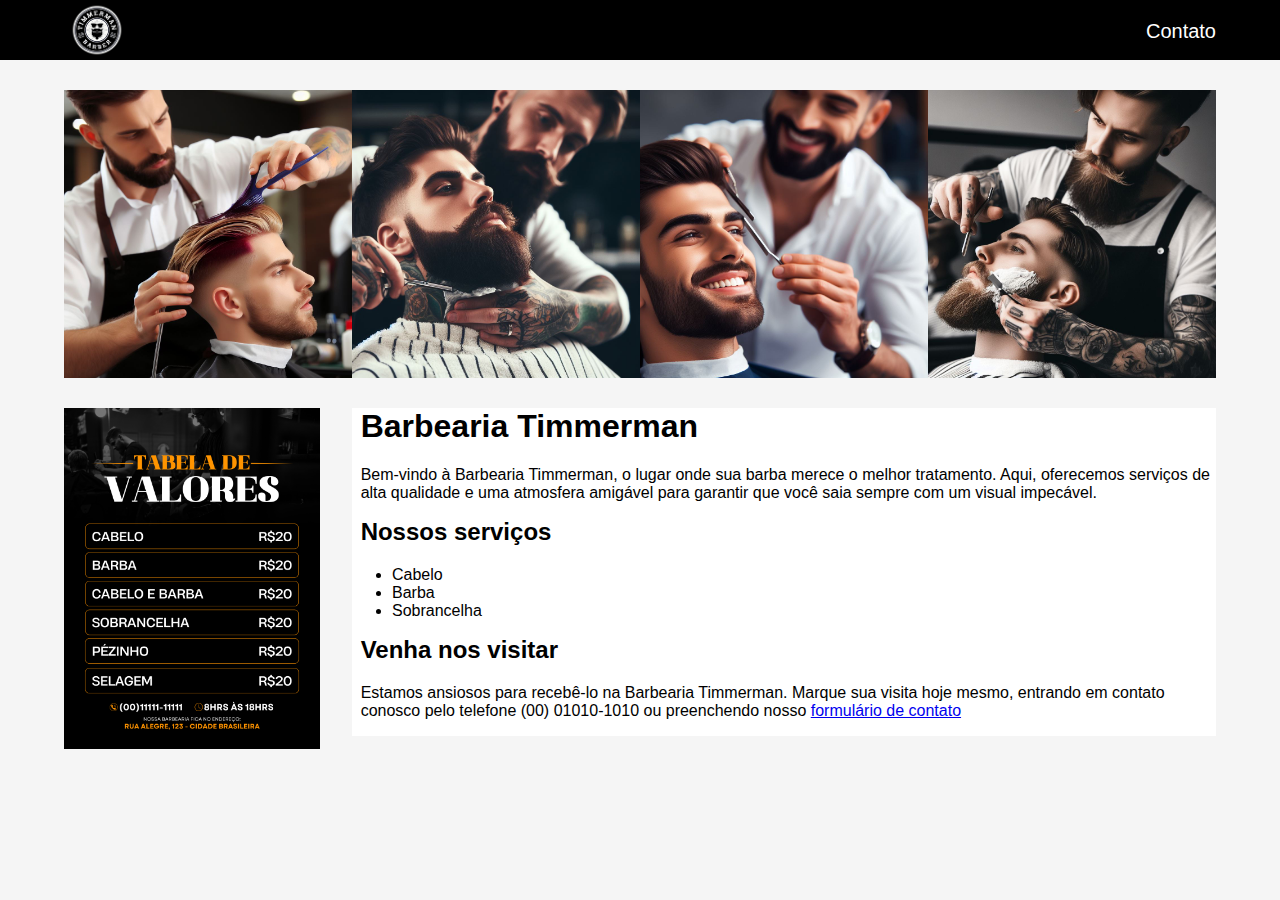
<file: index.html>
<!DOCTYPE html>
<html>
    <head lang="pt-br">
        <meta charset="utf-8">
        <link rel="stylesheet" href="index.css">
        <title>Barbearia Timmerman</title>
    </head>
    <body>
        <header>
            <div id="logo" >
                <a href="index.html">
                    <img id="logo_img" src="images/logo.png">
                </a>
            </div>
            <a id="contato" href="form.html">Contato</a>
        </header>
        <div id="banner">
            <img class="banner_img" src="images/cabelo.jpg">
            <img class="banner_img" src="images/barba1.jpg">
            <img class="banner_img" src="images/sobrancelha.jpg">
            <img class="banner_img" src="images/barba2.jpg">
        </div>
        <div id="aside">
            <img id="tabela" src="images/tabela.png">
        </div>
        <div id="main">
            <h1>Barbearia Timmerman</h1>
            <p>
                Bem-vindo à Barbearia Timmerman, o lugar onde sua barba merece o melhor tratamento. 
                Aqui, oferecemos serviços de alta qualidade e uma atmosfera amigável para garantir que 
                você saia sempre com um visual impecável.
            </p>
            <h2>Nossos serviços</h2>
            <ul>
                <li>Cabelo</li>
                <li>Barba</li>
                <li>Sobrancelha</li>
            </ul>
            <h2>Venha nos visitar</h2>
            <p>
                Estamos ansiosos para recebê-lo na Barbearia Timmerman. 
                Marque sua visita hoje mesmo, entrando em contato conosco pelo telefone (00) 01010-1010 
                ou preenchendo nosso <a href="form.html">formulário de contato</a>
            </p>
        </div>
    </body>
</html>
</file>
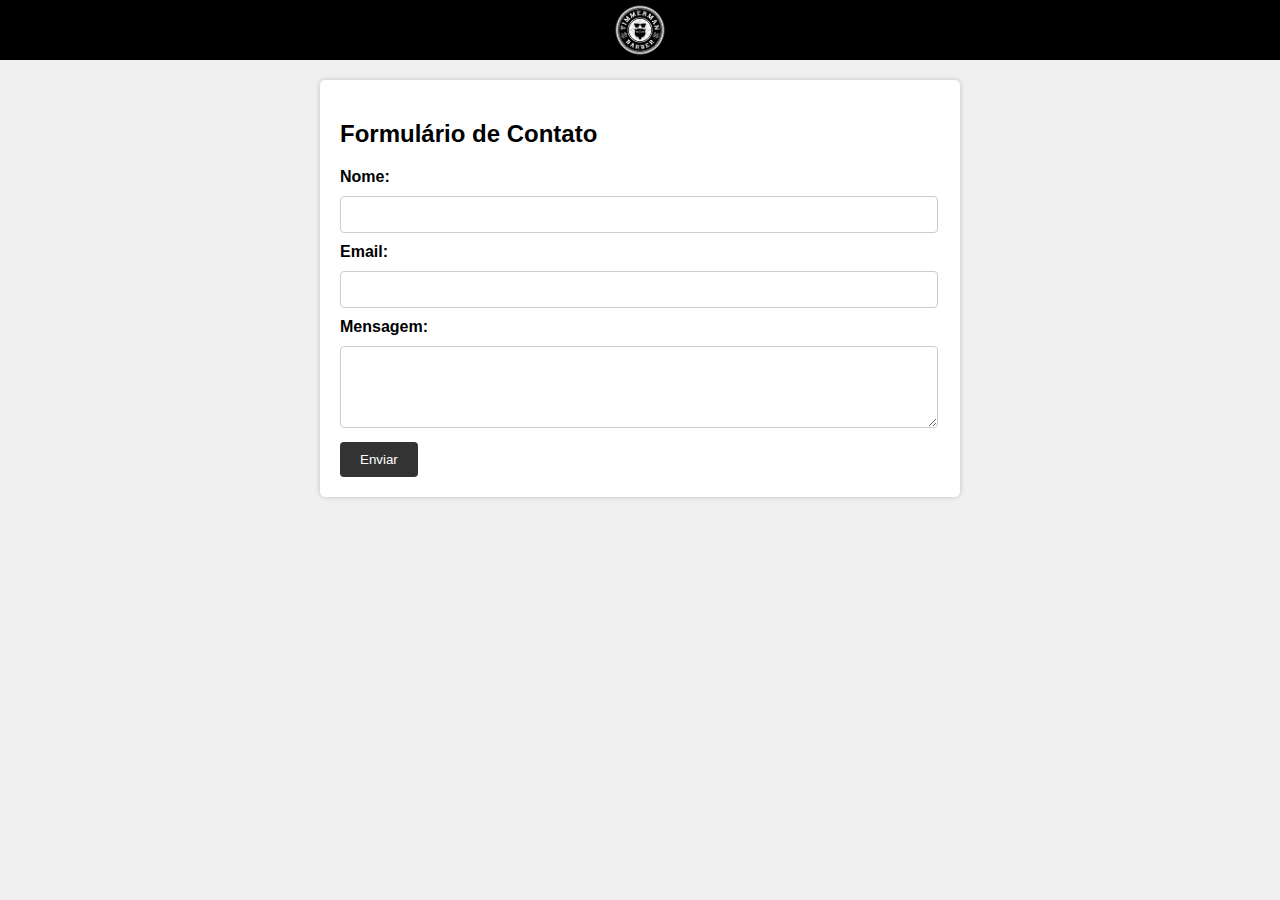
<file: form.html>
<!DOCTYPE html>
<html lang="pt-br">
<head>
    <meta charset="UTF-8">
    <meta name="viewport" content="width=device-width, initial-scale=1.0">
    <title>Login</title>
    <link rel="stylesheet" href="form.css">
</head>
<body>
    <header>
        <div id="logo" >
            <a href="index.html">
                <img id="logo_img" src="images/logo.png">
            </a>
        </div>
    </header>
    <div class="container">
        <h2>Formulário de Contato</h2>
        <form action="#" method="post">
            <label>Nome:</label>
            <input type="text" id="nome">

            <label>Email:</label>
            <input type="email" id="email">

            <label>Mensagem:</label>
            <textarea id="mensagem" rows="4"></textarea>

            <input type="submit" value="Enviar">
        </form>
    </div>
</body>
</html>
</file>
<file: index.css>
body {
    margin: 0;
    font-family: Arial;
    background-color: whitesmoke;
    display: flex;
    flex-direction: row;
    flex-wrap: wrap;
    justify-items: flex-start;
    justify-content: space-between;
}

header {
   height: 60px;
   width: 100%;
   background-color: black;
   display: flex;
   flex-direction: row;
   justify-items: flex-start;
   justify-content: space-between;
}

#logo {
    height: 60px;
    margin-left: 5%;
}

#logo_img {
    height: 60px;
    margin-left: 5%;
}

#contato {
    color: white;
    text-decoration: none;
    margin-top: 20px;
    margin-right: 5%;
    font-size: 20px;
}

#banner {
    width: 90%;
    background-color: orange; 
    margin-top: 30px;
    margin-left: 5%;
    margin-right: 5%;

    display: flex;
    flex-direction: row;
    flex-wrap: wrap;
    justify-items: flex-start;
    
}

.banner_img {
    width: 25%;
}

#aside {
    width: 20%;
    margin-top: 30px;
    margin-left: 5%;
    margin-right: 2.5%;
}

#tabela {
    width: 100%;
}

#main {
    background-color: white;
    width: 67.5%;
    margin-top: 30px;
    margin-right: 5%;
    margin-bottom: 30px;
}

h1, h2, p {
    margin-top: 0;
    margin-left: 1%;
}

@media (max-width: 768px) {
    #aside {
        display: none;
    }

    #main {
        width: 90%;
        margin-left: 5%;
    }
}
</file>
<file: form.css>
body {
    font-family: Arial, sans-serif;
    background-color: #f0f0f0;
    margin: 0;
    padding: 0;
}

header {
    height: 60px;
    width: 100%;
    background-color: black;
    display: flex;
    flex-direction: row;
    justify-items: flex-start;
    justify-content: center;
 }
 
 #logo {
     height: 60px;
 }
 
 #logo_img {
     height: 60px;
 }

.container {
    max-width: 600px;
    margin: 20px auto;
    padding: 20px;
    background-color: #fff;
    box-shadow: 0 0 5px rgba(0, 0, 0, 0.2);
    border-radius: 5px;
}
form {
    margin-top: 20px;
}
label {
    display: block;
    margin-bottom: 10px;
    font-weight: bold;
}
input[type="text"],
input[type="email"],
textarea {
    width: 96%;
    padding: 10px;
    margin-bottom: 10px;
    border: 1px solid #ccc;
    border-radius: 4px;
}
input[type="submit"] {
    background-color: #333;
    color: #fff;
    padding: 10px 20px;
    border: none;
    border-radius: 4px;
    cursor: pointer;
    align-self: center;
}

@media (max-width: 768px) {
    .container {
        width: 90%;
    }
}
</file>
